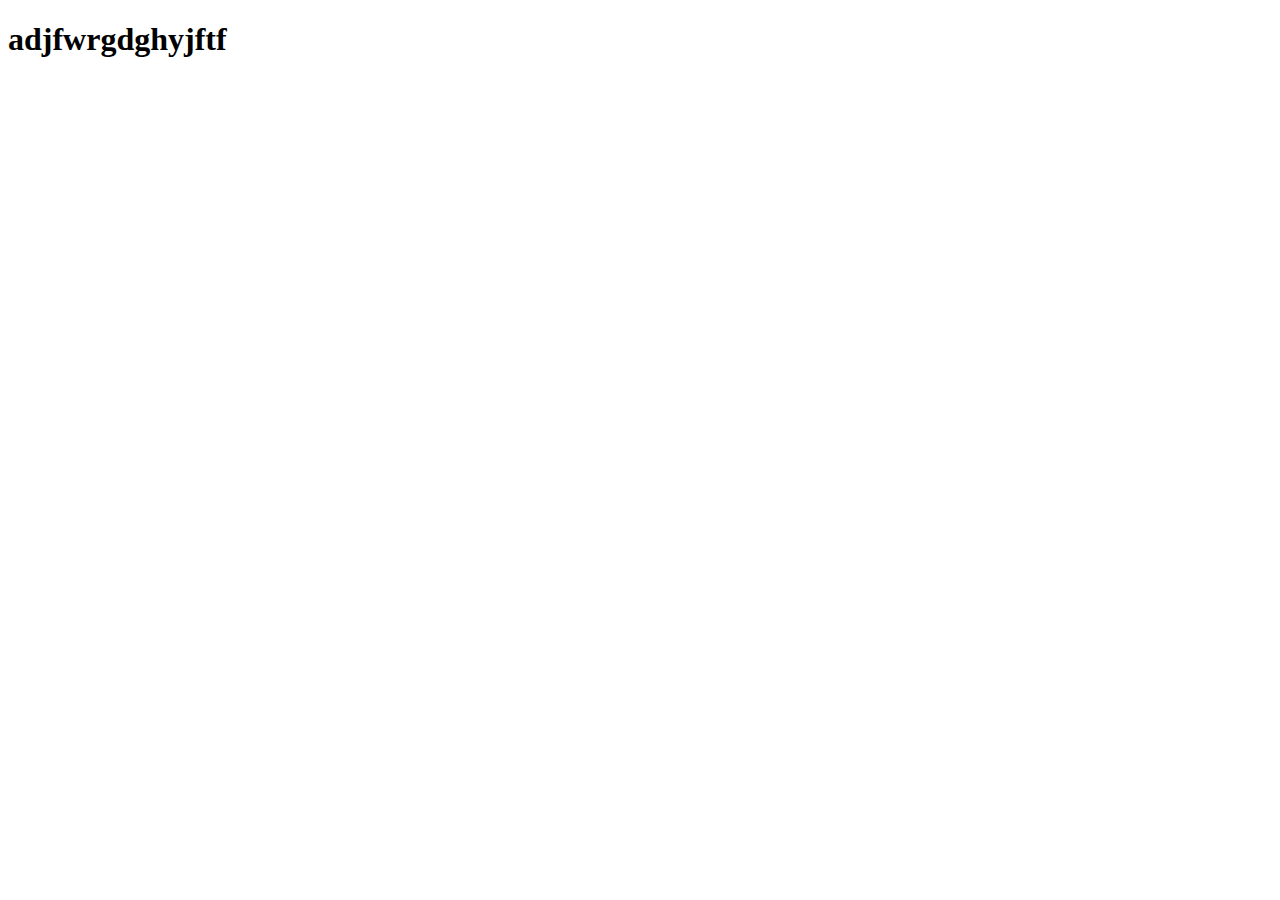
<file: index.html>
<!DOCTYPE html>
<html lang="en">
<head>
    <meta charset="UTF-8">
    <meta name="viewport" content="width=device-width, initial-scale=1.0">
    <title>Document</title>
</head>
<body>
    <h1>adjfwrgdghyjftf</h1>
</body>
</html>
</file>
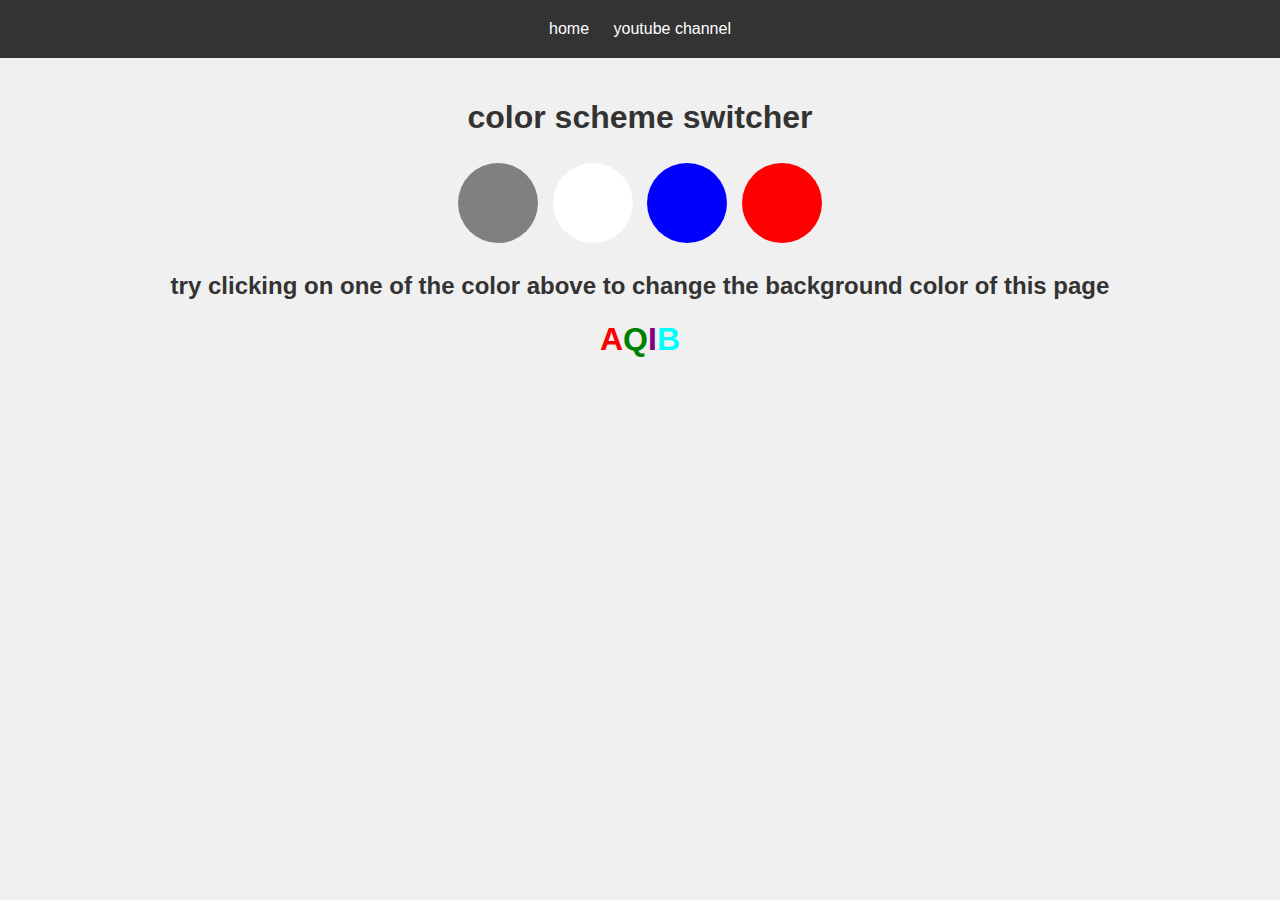
<file: dom1.html>
<!DOCTYPE html>
<html lang="en">
<head>
    <meta charset="UTF-8">
    <meta name="viewport" content="width=device-width, initial-scale=1.0">
    <title>Javascript background color switcher</title>
    <link rel="stylesheet" href="style.css">
</head>
<body>
    <nav>
    <a href="" aria-current="page">home</a>
    <a target="blank" href="">youtube channel</a>
    </nav>
    <div class="canvas">

        <h1>color scheme switcher</h1>
        <span class="button" id="grey"></span>
        <span class="button" id="white"></span>
        <span class="button" id="blue"></span>
        <span class="button" id="red"></span>
        <h2>
            try clicking on one of the color above
            <span>to change the background color of this page </span>

        </h2>
        <h1>
            <span id="a">A</span><span id="b">Q</span><span id="c">I</span><span id="d">B</span>
        </h1>

 
    </div>
    <script src="dom.js"></script>
    
</body>
</html>
</file>
<file: style.css>
body {
            font-family: Arial, sans-serif;
            margin: 0;
            padding: 0;
            background-color: #f0f0f0;
            color: #333;
        }

        nav {
            background-color: #333;
            padding: 20px;
            text-align: center;
        }

        nav a {
            color: white;
            text-decoration: none;
            margin:  10px;
        }

        .canvas {
            text-align: center;
            padding: 20px;
        }

        h1 {
            color: #333;
        }

        .button {
            width: 80px;
            height: 80px;
            display: inline-block;
            margin: 5px;
            cursor: pointer;
            border-radius: 50%;
        }
        #grey {
            width: 80px;
            height: 80px;
            display: inline-block;
            margin: 5px;
            cursor: pointer;
            border-radius: 50%;
        }

        #grey { background-color: grey; }
        #white { background-color: white; }
        #blue { background-color: blue; }
        #red{ background-color: red; }

        h2 {
            margin-top: 20px;
        }

        span {
            font-weight: bold;
        }

        #a{
            color:red;
        }
        #b{
            color: green;
        }
        #c{
            color:purple;
        }
        #d{
            color:aqua;
        }
</file>
